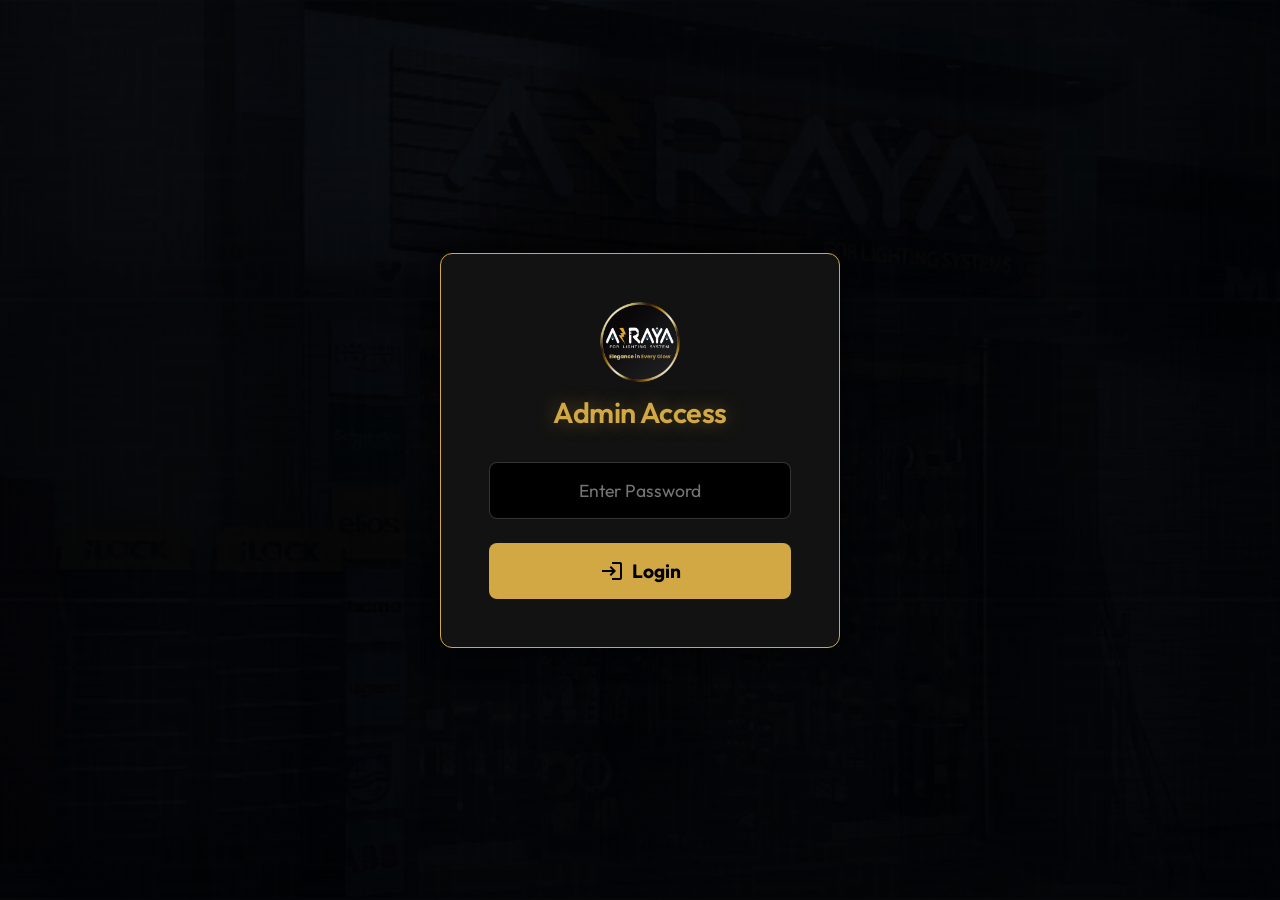
<file: Dashboard.html>
<!DOCTYPE html>
<html lang="en">

<head>
    <meta charset="UTF-8">
    <meta name="viewport" content="width=device-width, initial-scale=1.0">
    <title>Alraya Admin Login</title>
    <link rel="stylesheet" href="styles.css?v=38">
    <link rel="icon" href="favicon.png" type="image/x-icon">
    <link href="https://fonts.googleapis.com/css2?family=Outfit:wght@300;400;600;700&display=swap" rel="stylesheet">
    <link href="https://fonts.googleapis.com/icon?family=Material+Icons+Outlined" rel="stylesheet">
    <style>
        body {
            display: flex;
            justify-content: center;
            align-items: center;
            height: 100vh;
            background-image: linear-gradient(to bottom, rgba(1, 2, 4, 0.9), rgba(1, 2, 4, 0.95)), url('assets/store_background.webp');
            background-size: cover;
            background-position: center;
            color: var(--text-light);
            font-family: var(--font-main);
            margin: 0;
        }

        .login-box {
            background: rgba(20, 20, 20, 0.95);
            padding: 3rem;
            border-radius: 12px;
            border: 1px solid var(--accent-gold);
            text-align: center;
            box-shadow: 0 0 30px rgba(0, 0, 0, 0.8);
            width: 100%;
            max-width: 400px;
        }

        .login-box img {
            width: 80px;
            margin-bottom: 0.5rem;
        }

        .login-box input {
            padding: 1rem;
            width: 100%;
            margin-bottom: 1.5rem;
            border-radius: 8px;
            border: 1px solid rgba(255, 255, 255, 0.2);
            background: #000;
            color: #fff;
            font-family: var(--font-main);
            box-sizing: border-box;
            font-size: 1.1rem;
            text-align: center;
        }

        .login-box input:focus {
            outline: none;
            border-color: var(--accent-gold);
        }

        .login-box button {
            padding: 1rem;
            width: 100%;
            border-radius: 8px;
            border: none;
            background: var(--accent-gold);
            color: #000;
            font-weight: bold;
            font-family: var(--font-main);
            font-size: 1.2rem;
            cursor: pointer;
            transition: 0.3s;
            display: flex;
            justify-content: center;
            align-items: center;
            gap: 0.5rem;
        }

        .login-box button:hover {
            background: #e6b84d;
            box-shadow: 0 0 15px rgba(210, 168, 68, 0.4);
        }
    </style>
</head>

<body>
    <div class="login-box">
        <a href="index.html">
            <img src="assets/brand_logo.webp" alt="Alraya">
        </a>
        <h2 style="color: var(--accent-gold); margin-top: 0; margin-bottom: 2rem; font-size: 1.8rem;">Admin Access</h2>
        <input type="password" id="admin-pass" placeholder="Enter Password" onkeypress="handleEnter(event)">
        <button onclick="login()">
            <span class="material-icons-outlined">login</span> Login
        </button>
        <p id="error-msg" style="color: #ff5555; display: none; margin-top: 1.5rem; font-size: 0.95rem;">Incorrect
            Password!</p>
    </div>

    <script>
        // If already logged in, redirect to dashboard
        if (localStorage.getItem('isAdmin') === 'true') {
            window.location.href = 'Dashboard-Panel.html';
        }

        function handleEnter(e) {
            if (e.key === 'Enter') {
                login();
            }
        }

        function login() {
            const pass = document.getElementById('admin-pass').value;
            if (pass === 'Alraya2026') {
                localStorage.setItem('isAdmin', 'true');
                window.location.href = 'Dashboard-Panel.html';
            } else {
                const errorMsg = document.getElementById('error-msg');
                errorMsg.style.display = 'block';
                // Shake effect visually if desired
                const box = document.querySelector('.login-box');
                box.style.transform = 'translateX(-10px)';
                setTimeout(() => box.style.transform = 'translateX(10px)', 100);
                setTimeout(() => box.style.transform = 'translateX(-10px)', 200);
                setTimeout(() => box.style.transform = 'translateX(0)', 300);
            }
        }
    </script>
</body>

</html>
</file>
<file: styles.css>
﻿/* Base Styles & Variables */
:root {
    --bg-dark: #010204;
    --bg-texture: #161614;
    --accent-gold: #d2a844;
    --text-light: #ffffff;
    --text-muted: #a0a0a0;
    --font-main: 'Outfit', sans-serif;
    --transition-speed: 0.3s;
}

* {
    box-sizing: border-box;
    margin: 0;
    padding: 0;
}

html,
body {
    width: 100%;
    overflow-x: hidden;
}

body {
    font-family: var(--font-main);
    background-color: var(--bg-dark);
    color: var(--text-light);
    position: relative;
    min-height: 100vh;
}

/* Optimized Rendering for Large Sections */
#services,
#about,
#partners-ui,
#contact,
.cover-frame-section {
    content-visibility: auto;
    contain-intrinsic-size: 1000px;
    /* Estimate to prevent scrollbar jumping */
}

/* Service Card Optimization */
.service-card {
    will-change: transform;
    /* Hint to browser */
}

/* Campaign Badge Optimization */
.campaign-badge {
    will-change: transform;
    /* Hint to browser */
}

/* Intro Overlay Optimization */
#intro-overlay {
    will-change: opacity;
    /* Optimizes fade out */
}

/* Texture Overlay & Body Background Optimization */
body::before {
    content: "";
    position: fixed;
    top: 0;
    left: 0;
    width: 100%;
    height: 100%;

    background-image: url('assets/Patern.webp');
    background-size: 300px 300px;
    background-repeat: repeat;

    opacity: 0.15;
    /* Clearer */
    pointer-events: none;
    z-index: -1;

    /* Diagonal Animation: Move Top-Right */
    animation: bg-diagonal 10s linear infinite;
    will-change: background-position;
    /* Critical for smooth background loop */
}

@keyframes bg-diagonal {
    0% {
        background-position: 0 0;
    }

    100% {
        background-position: 300px -300px;
        /* Exact tile size for smooth loop */
    }
}

/* User Provided Shimmer Effect */
@keyframes shimmer {
    0% {
        background-position: -200% 0;
    }

    100% {
        background-position: 200% 0;
    }
}

.gold-text {
    background: linear-gradient(90deg, #d2a844 25%, #fff 50%, #d2a844 75%);
    background-size: 200% auto;
    -webkit-background-clip: text;
    -webkit-text-fill-color: transparent;
    background-clip: text;
    color: transparent;
    animation: shimmer 2s infinite linear;
}

/* Typography */
h1,
h2,
h3,
h4,
h5,
h6 {
    font-weight: 600;
    letter-spacing: -0.02em;
}

a {
    text-decoration: none;
    color: inherit;
}

/* SEO & Accessibility Utility */
.visually-hidden {
    position: absolute;
    width: 1px;
    height: 1px;
    padding: 0;
    margin: -1px;
    overflow: hidden;
    clip: rect(0, 0, 0, 0);
    white-space: nowrap;
    border: 0;
}

/* Intro Animation Layers */
/* Intro Animation Layers */
/* Intro Animation Layers */
#intro-overlay {
    position: fixed;
    top: 0;
    left: 0;
    width: 100%;
    height: 100%;
    background-color: transparent;
    z-index: 9999;
    display: flex;
    pointer-events: none;
}

#intro-svg {
    width: 100%;
    height: 100%;
    filter: drop-shadow(0 0 5px rgba(0, 0, 0, 0.5));
    /* Shadow for depth */
}

/* Old CSS cable styles removed */

/* App Container (Dim initially) */
#app {
    /* Start visible but very dim */
    opacity: 1;
    filter: brightness(0.1) grayscale(0.8);
    transition: filter 0.5s ease-out, opacity 0.5s ease-out;
}

#app.visible {
    filter: none;
}

#app.visible {
    opacity: 1;
}

/* Navigation - Centered Logo Layout */
/* Global Smooth Scroll */
html {
    scroll-behavior: smooth;
}

/* Navigation - Left Logo, Right Links */
nav {
    display: flex;
    justify-content: space-between;
    /* Space between logo and links */
    align-items: center;
    padding: 1rem 2rem;
    position: fixed;
    /* Fixed header */
    top: 0;
    left: 0;
    width: 100%;
    z-index: 100;
    background: rgba(1, 2, 4, 0.95);
    backdrop-filter: blur(10px);
    border-bottom: 1px solid rgba(255, 255, 255, 0.05);
}

.nav-logo {
    height: 50px;
    /* Adjust as needed */
    width: auto;
    object-fit: contain;
    margin-right: auto;
}

/* Burger Menu (Hidden on Desktop) */
.burger-menu {
    display: none;
    cursor: pointer;
    z-index: 101;
    /* Above nav background */
}

/* Navigation Styles */
.nav-links {
    margin: 0;
    margin-left: auto;
    display: flex;
    gap: 2rem;
    /* Reduced spacing */
    list-style: none;
    color: var(--text-muted);
    font-size: 1rem;
    text-transform: uppercase;
    letter-spacing: 0.1em;
}

.nav-links li {
    position: relative;
    padding-bottom: 20px;
    /* Helper to bridge gap to dropdown */
    margin-bottom: -20px;
    /* Counteract padding layout impact if any */
}

.nav-links li a {
    transition: all 0.3s ease;
    text-decoration: none;
    color: inherit;
    padding-bottom: 5px;
    border-bottom: 2px solid transparent;
}

.nav-links li a:hover,
.nav-links li a.active,
.dropbtn:hover,
.dropbtn.active {
    color: var(--accent-gold);
    text-shadow: 0 0 10px rgba(210, 168, 68, 0.5);
    border-bottom: 2px solid var(--accent-gold);
}

/* Language Switcher - Horizontal 3D Rocker Style */
.light-switch-container {
    width: 66px;
    /* Wider for names */
    height: 34px;
    background: #000;
    /* Outer Frame similar to image */
    border-radius: 6px;
    position: relative;
    cursor: pointer;
    margin: 0 1rem;
    perspective: 300px;
    /* Essential for 3D rotate */
    box-shadow: 0 0 0 2px #333, 0 4px 6px rgba(0, 0, 0, 0.5);
    display: flex;
    justify-content: center;
    align-items: center;
    flex-shrink: 0;
}

/* The Rocker Button */
.light-switch-toggle {
    width: 58px;
    /* Slightly smaller than container */
    height: 26px;
    background: #1a1a1a;
    border-radius: 2px;
    transition: transform 0.2s cubic-bezier(0.4, 0.0, 0.2, 1);
    transform-style: preserve-3d;
    transform-origin: center center;

    /* Default: EN (Left) Pressed In -> Rotate Y negative */
    transform: rotateY(-15deg);

    border: 1px solid rgba(255, 255, 255, 0.1);

    /* Surface Lighting Simulation */
    background: linear-gradient(to right, #0a0a0a 0%, #222 50%, #333 100%);

    display: flex;
    flex-direction: row;
    justify-content: space-between;
    align-items: center;
    padding: 0 4px;
    box-shadow: inset 0 0 4px rgba(0, 0, 0, 0.8);
}

/* 3D Sides for thickness illusion */
.light-switch-toggle::before {
    content: '';
    position: absolute;
    top: 0;
    left: 0;
    right: 0;
    bottom: 0;
    border-radius: 2px;
    box-shadow: 0 0 10px rgba(0, 0, 0, 1);
    pointer-events: none;
}

/* Active State (AR): Right Pressed In */
.light-switch-container.active .light-switch-toggle {
    transform: rotateY(15deg);
    /* Inverted gradient roughly to match lighting */
    background: linear-gradient(to right, #333 0%, #222 50%, #0a0a0a 100%);
}

/* Text Labels */
.switch-label {
    font-size: 11px;
    font-weight: 800;
    color: #555;
    /* Inactive Color */
    user-select: none;
    pointer-events: none;
    font-family: 'Segoe UI', sans-serif;
    transform: translateZ(1px);
    /* Keep text crisp */
    transition: color 0.2s, text-shadow 0.2s;
    height: 100%;
    width: 50%;
    display: flex;
    align-items: center;
    justify-content: center;
}

/* EN is Left */
.switch-label.text-left {
    /* Mapping 'left' class to Left side */
    /* When Left is pressed (Default), it should look active. */
    color: var(--accent-gold);
    text-shadow: 0 0 5px rgba(210, 168, 68, 0.5);
}

.switch-label.text-right {
    /* Mapping 'right' class to Right side */
    color: #444;
}

/* When AR (Active Class) is On */
.light-switch-container.active .switch-label.text-left {
    color: #444;
    text-shadow: none;
}

.light-switch-container.active .switch-label.text-right {
    color: var(--accent-gold);
    text-shadow: 0 0 5px rgba(210, 168, 68, 0.5);
}

/* Hover glow */
.light-switch-container:hover {
    box-shadow: 0 0 0 2px var(--accent-gold), 0 0 8px rgba(210, 168, 68, 0.2);
}

/* Dropdown Content */
.dropdown-content {
    /* Previously display: none */
    position: absolute;
    background-color: rgba(20, 20, 20, 0.95);
    min-width: 220px;
    box-shadow: 0 8px 16px 0 rgba(0, 0, 0, 0.5);
    z-index: 200;
    border: 1px solid var(--accent-gold);
    border-top: none;
    border-radius: 0 0 8px 8px;
    padding: 0.5rem 0;
    top: 100%;
    left: 50%;
    transform: translateX(-50%);
    margin-top: 0;

    /* Transition for "Stay Open" effect */
    /* When losing hover: wait 0.5s before setting visibility:hidden */
    visibility: hidden;
    opacity: 0;
    transition: visibility 0s linear 0.5s, opacity 0.3s ease;
}

/* Show the dropdown menu on hover */
.dropdown:hover .dropdown-content {
    visibility: visible;
    opacity: 1;
    /* When gaining hover: show instantly */
    transition-delay: 0s;
}

/* Remove bridge hack as we are using padding on parent li now, or keeping it strictly attached */
.dropdown-content::after {
    display: none;
}

/* Arrow */
.dropdown-content::before {
    content: "";
    position: absolute;
    top: -6px;
    left: 50%;
    transform: translateX(-50%);
    border-width: 0 6px 6px 6px;
    border-style: solid;
    border-color: transparent transparent var(--accent-gold) transparent;
}

/* Links inside the dropdown */
.dropdown-content a {
    color: var(--text-muted);
    padding: 12px 16px;
    text-decoration: none;
    display: block;
    text-align: center;
    border-bottom: 1px solid rgba(255, 255, 255, 0.05);
    font-size: 0.9rem;
    font-weight: 300;
    white-space: nowrap;
}

.dropdown-content a:last-child {
    border-bottom: none;
}

/* Change color of dropdown links on hover */
.dropdown-content a:hover {
    background-color: rgba(210, 168, 68, 0.1);
    color: var(--accent-gold);
    border-bottom-color: transparent;
}



@keyframes fadeIn {
    from {
        opacity: 0;
        transform: translateX(-50%) translateY(10px);
    }

    to {
        opacity: 1;
        transform: translateX(-50%) translateY(0);
    }
}

/* Large Desktop (Laptops & Standard Monitors) */
@media (max-width: 1550px) {
    nav {
        padding: 1rem 1.5rem;
    }

    .nav-links {
        gap: 1.2rem;
        font-size: 0.9rem;
    }

    .nav-logo {
        height: 45px;
    }
}

/* Medium Desktop & Tablets */
@media (max-width: 1300px) {
    nav {
        padding: 0.8rem 1rem;
    }

    .nav-links {
        gap: 1rem;
        font-size: 0.85rem;
    }

    .nav-logo {
        height: 40px;
    }

    .light-switch-container {
        margin: 0 0.5rem;
    }
}

/* Smaller Desktop */
@media (max-width: 1050px) {
    .nav-links {
        gap: 0.5rem;
        font-size: 0.75rem;
    }

    .nav-logo {
        height: 35px;
    }
}

/* Mobile Responsive Dropdown & Nav */
@media (max-width: 768px) {
    .burger-menu {
        display: block;
        /* Show burger icon */
        font-size: 2rem;
        color: var(--text-light);
        margin-right: 0;
        /* Align to edge */
        margin-left: auto;
        /* Push to right just in case */
    }

    /* Side Drawer Navigation (Always from Right) */
    .nav-links {
        position: fixed;
        right: -100%;
        top: 0;
        height: 100vh;
        width: 80%;
        /* Slightly narrower for better proportion */
        max-width: 400px;
        background-color: rgba(1, 2, 4, 0.98);
        /* Almost opaque */
        backdrop-filter: blur(15px);
        border-left: 1px solid var(--accent-gold);

        display: flex;
        flex-direction: column;
        justify-content: flex-start;
        /* Start from top to avoid cutting off */
        align-items: center;
        /* Center text */

        overflow-y: auto;
        /* Essential: allow scrolling if menu is long */
        padding: 6rem 2rem 2rem 2rem;
        /* Space from top */

        box-sizing: border-box;
        gap: 0.5rem;
        /* Reduced gap significantly */

        transition: right 0.4s cubic-bezier(0.4, 0, 0.2, 1);
        z-index: 99;
        box-shadow: -10px 0 50px rgba(0, 0, 0, 0.9);
    }

    .nav-links.active {
        right: 0;
    }

    /* List Items */
    .nav-links>li {
        width: 100%;
        text-align: center;
        padding: 10px 0;
        margin: 0;
        border-bottom: 1px solid rgba(255, 255, 255, 0.1);
    }

    .nav-links>li:last-child {
        border-bottom: none;
    }

    /* Links styling */
    .nav-links>li>a {
        font-size: 1.15rem;
        font-weight: 600;
        display: flex;
        justify-content: flex-start;
        align-items: center;
        gap: 0.5rem;
        padding: 0.4rem 1rem;
        /* Balanced padding with horizontal spacing */
        text-align: left;
        width: 100%;
        color: var(--text-light);
        transition: color 0.3s ease;
    }

    body.lang-ar .nav-links>li>a {
        font-size: 1.4rem;
        justify-content: flex-start;
        flex-direction: row-reverse;
        text-align: right;
    }

    .nav-links>li>a:hover,
    .nav-links>li>a.active {
        color: var(--accent-gold);
        text-shadow: 0 0 10px rgba(210, 168, 68, 0.3);
    }

    /* Mobile Dropdown Styling */
    .dropdown-content {
        position: static;
        transform: none;
        background: rgba(255, 255, 255, 0.03);
        box-shadow: none;
        border: none;
        margin-top: 0.5rem;
        min-width: 100%;
        display: none;
        visibility: hidden;
        opacity: 0;
        padding: 0.5rem 0;
        border-radius: 4px;
        transition: none;
        /* remove desktop transition delay */
    }

    /* Sub-links styling setup */
    .dropdown-content a {
        padding: 0.8rem 1.5rem;
        font-size: 1.1rem;
        border-bottom: 1px solid rgba(255, 255, 255, 0.05);
        color: rgba(255, 255, 255, 0.7);
        width: 100%;
        display: flex;
        justify-content: flex-start;
        align-items: center;
        text-align: left;
        white-space: normal;
        word-break: break-word;
    }

    body.lang-ar .dropdown-content a {
        justify-content: flex-end;
        flex-direction: row;
        text-align: right;
    }

    /* No internal borders for last item */
    .dropdown-content a:last-child {
        border-bottom: none;
    }

    /* Toggle visibility via class */
    .dropdown.active .dropdown-content {
        display: block;
        visibility: visible;
        opacity: 1;
        animation: none;
        /* Disable desktop animation */
    }

    /* trigger animations on links when active */
    .dropdown.active .dropdown-content a {
        animation: staggerSlideIn 0.3s ease both;
    }

    body.lang-ar .dropdown.active .dropdown-content a {
        animation: staggerSlideIn 0.3s ease both;
    }

    /* Staggered delays */
    .dropdown.active .dropdown-content a:nth-child(1) {
        animation-delay: 0.05s;
    }

    .dropdown.active .dropdown-content a:nth-child(2) {
        animation-delay: 0.10s;
    }

    .dropdown.active .dropdown-content a:nth-child(3) {
        animation-delay: 0.15s;
    }

    .dropdown.active .dropdown-content a:nth-child(4) {
        animation-delay: 0.20s;
    }

    .dropdown.active .dropdown-content a:nth-child(5) {
        animation-delay: 0.25s;
    }

    .dropdown.active .dropdown-content a:nth-child(6) {
        animation-delay: 0.30s;
    }

    .dropdown.active .dropdown-content a:nth-child(7) {
        animation-delay: 0.35s;
    }

    .dropdown.active .dropdown-content a:nth-child(8) {
        animation-delay: 0.40s;
    }

    .dropdown.active .dropdown-content a:nth-child(9) {
        animation-delay: 0.45s;
    }

    .dropdown.active .dropdown-content a:nth-child(10) {
        animation-delay: 0.50s;
    }

    .dropdown.active .dropdown-content a:nth-child(11) {
        animation-delay: 0.55s;
    }

    .dropdown.active .dropdown-content a:nth-child(12) {
        animation-delay: 0.60s;
    }

    /* Rotate arrow when active */
    .dropdown.active .dropbtn .material-icons-outlined {
        transform: rotate(180deg);
        transition: transform 0.3s ease;
        color: var(--accent-gold);
    }

    .dropdown-content::before,
    .dropdown-content::after {
        display: none;
    }
}

@keyframes staggerSlideIn {
    from {
        opacity: 0;
        transform: translateY(-10px);
    }

    to {
        opacity: 1;
        transform: translateY(0);
    }
}

@keyframes staggerSlideInRTL {
    from {
        opacity: 0;
        transform: translateY(-10px);
    }

    to {
        opacity: 1;
        transform: translateY(0);
    }
}


.logo-container {
    display: flex;
    flex-direction: column;
    align-items: center;
    margin-bottom: 0.5rem;
}

.logo-img {
    height: 60px;
    /* Adjust size */
    margin-bottom: 0.5rem;
    width: auto;
}

.logo-text {
    font-size: 1.5rem;
    font-weight: 700;
    color: var(--text-light);
    letter-spacing: 0.1em;
    text-transform: uppercase;
    margin-bottom: 0.2rem;
}

.logo-slogan {
    font-size: 0.8rem;
    font-weight: 400;
    color: var(--accent-gold);
    letter-spacing: 0.2em;
    text-transform: uppercase;
}

/* Logo Shimmer Animation */
@keyframes shimmer {
    0% {
        text-shadow: 0 0 5px rgba(210, 168, 68, 0.2);
    }

    50% {
        text-shadow: 0 0 20px rgba(210, 168, 68, 0.8), 0 0 10px rgba(255, 255, 255, 0.5);
    }

    100% {
        text-shadow: 0 0 5px rgba(210, 168, 68, 0.2);
    }
}

.shimmer-effect {
    animation: shimmer 2s infinite;
}

/* Campaign Badge (Hero Centerpiece) */
.campaign-badge {
    position: relative;
    width: 450px;
    height: 450px;
    border: none;
    border-radius: 50%;
    display: flex;
    flex-direction: column;
    align-items: center;
    justify-content: center;
    background: transparent;
    box-shadow: none;
    padding: 0;
    margin-top: 2rem;
    z-index: 5;

    /* Animation: Float 45 degrees Top-Right */
    animation: float-diagonal 6s ease-in-out infinite;
}

@keyframes float-diagonal {

    0%,
    100% {
        transform: translate(0, 0);
    }

    50% {
        /* Move 20px Right, -20px Up (Top-Right) */
        transform: translate(20px, -20px);
    }
}

/* Image fills the badge completely */
.campaign-logo-full {
    width: 100%;
    height: 100%;
    object-fit: cover;
    border-radius: 50%;

    /* Clarity Improvements: Contrast & Brightness */
    filter: contrast(1.2) brightness(1.2) drop-shadow(0 0 10px rgba(0, 0, 0, 0.5));
    box-shadow: 0 0 40px rgba(210, 168, 68, 0.4);

    position: relative;
    z-index: 1;
}

/* Add shimmer overlay on the image container */
/* Gold Frame Shine Effect */
/* Gold Line Rotating Effect */
.campaign-badge::after {
    content: "";
    position: absolute;
    /* Position slightly outside the image */
    top: -3px;
    left: -3px;
    right: -3px;
    bottom: -3px;
    border-radius: 50%;

    /* The ring construction */
    border: 3px solid transparent;
    /* The visible line segment */
    border-top-color: #d2a844;
    /* The fading tail */
    border-right-color: rgba(210, 168, 68, 0.3);

    /* Glow specifically for the line */
    filter: drop-shadow(0 0 8px #d2a844);

    animation: rotate-clockwise 3s linear infinite;
    pointer-events: none;
    z-index: 2;
}

@keyframes rotate-clockwise {
    0% {
        transform: rotate(0deg);
    }

    100% {
        transform: rotate(360deg);
    }
}

/* Remove old styles */
.campaign-logo {
    display: none;
}

.campaign-slogan {
    display: none;
}

/* Hero Section */
.hero {
    min-height: 100vh;
    display: flex;
    align-items: center;
    justify-content: center;
    flex-direction: column;
    text-align: center;
    padding: 6rem 2rem 2rem;
    position: relative;
    z-index: 1;
    /* Content above pattern */
}

.hero p {
    font-size: 1.2rem;
    color: var(--text-muted);
    max-width: 600px;
    margin-top: 2rem;
    line-height: 1.6;
}

/* Services Section */
.section-title {
    grid-column: 1 / -1;
    text-align: center;
    color: var(--accent-gold);
    font-size: 3rem;
    margin-bottom: 4rem;
    text-transform: uppercase;
    letter-spacing: 2px;
    opacity: 1 !important;
    visibility: visible !important;
    transform: none !important;
    display: block;
    position: relative;
    z-index: 10;
}

/* Services Section */
/* Services Section Container */
.services {
    padding: 8rem 4rem;
    max-width: 1600px;
    margin: 0 auto;
    display: flex;
    flex-direction: column;
    align-items: center;
}

/* Lighting Fixtures Grid (Original Layout) */
.fixtures-grid {
    display: grid;
    grid-template-columns: 1fr 1fr;
    gap: 5rem;
    width: 100%;
    margin-bottom: 4rem;
}

/* Electrical Supplies Grid (New Smaller 4-Col Layout) */
.electrical-grid {
    display: grid;
    grid-template-columns: repeat(4, 1fr);
    gap: 3rem;
    width: 100%;
    margin-bottom: 2rem;
}

/* Hidden Cards for "View More" */
.hidden-card {
    display: none !important;
}

.service-card {
    background: transparent;
    border: none;
    padding: 0;
    text-align: center;
    cursor: pointer;
    transition: transform 0.5s cubic-bezier(0.2, 0.8, 0.2, 1);
    width: 100%;
    display: flex;
    flex-direction: column;
    align-items: center;
    /* Remove aspect-ratio from here as container handles it via image */
    overflow: visible;
    /* text outside */
}

.service-image {
    width: 100%;
    /* Maintain 1:1 aspect ratio for the image part */
    aspect-ratio: 1/1;
    background-size: contain;
    background-repeat: no-repeat;
    background-color: rgba(255, 255, 255, 0.02);
    /* Subtle background for contained images */
    background-position: center;
    border-radius: 20px;
    border: 1px solid rgba(255, 255, 255, 0.1);
    box-shadow: 0 10px 30px rgba(0, 0, 0, 0.5);
    transition: all 0.5s ease;
    position: relative;
    overflow: hidden;
}

/* Make Electrical Supplies images square */
.electrical-grid .service-image {
    aspect-ratio: 1/1;
}

/* Add an overlay on hover for effect */
.service-image::after {
    content: '';
    position: absolute;
    top: 0;
    left: 0;
    width: 100%;
    height: 100%;
    background: rgba(0, 0, 0, 0.2);
    opacity: 0;
    transition: opacity 0.3s;
}

.service-card:hover {
    transform: translateY(-10px);
}

.service-card:hover .service-image {
    border-color: var(--accent-gold);
    box-shadow: 0 15px 40px rgba(210, 168, 68, 0.2);
}

.service-card:hover .service-image::after {
    opacity: 1;
}

.service-card h3 {
    margin-top: 1.5rem;
    font-size: 1.5rem;
    letter-spacing: 0.1em;
    color: var(--text-light);
    /* Start white */
    text-transform: uppercase;
    transition: color 0.3s;
    font-weight: 400;
}

.service-card:hover h3 {
    color: var(--accent-gold);
    /* Gold on hover */
}

/* Responsive adjustment for mobile */
/* Responsive adjustment for mobile */
@media (max-width: 768px) {

    /* Stack services */
    /* Stack fixtures grid on mobile */
    .fixtures-grid {
        grid-template-columns: 1fr;
        gap: 3rem;
    }

    /* Electrical grid: 2 cols on mobile as requested */
    .electrical-grid {
        grid-template-columns: 1fr 1fr;
        gap: 1rem;
    }

    .services {
        padding: 4rem 1rem;
    }

    /* Fit Service Cards Centered */
    .service-card {
        min-height: auto;
        height: auto;

        /* Make them smaller but keep ratio */
        width: 100%;
        max-width: 350px;
        /* Limit max width */

        /* Remove aspect ratio from container */

        margin: 0 auto;
        /* Center in the single column */

        padding: 0;
        border-radius: 0;
        background: transparent;
        border: none;
    }

    .service-image {
        /* Maintain ratio */
        aspect-ratio: 1/1;
    }

    .service-card h3 {
        font-size: 1.2rem;
        /* Smaller text */
        margin-top: 1rem;
    }

    /* Responsive Logo Size - Use viewport width to always fit */
    .campaign-badge {
        width: 80vw;
        height: 80vw;
        max-width: 300px;
        max-height: 300px;
        margin-top: 2rem;
    }

    /* Reduce Effect slightly (thinner line) */
    .campaign-badge::after {
        border-width: 2px;
        filter: drop-shadow(0 0 4px #d2a844);
    }

    /* Reduce Hero Text */
    .hero p {
        font-size: 1rem;
        padding: 0 1rem;
        margin-top: 1.5rem;
    }

    .hero a {
        margin-top: 1.5rem !important;
        /* Force margin override */
        padding: 0.8rem 1.5rem !important;
        font-size: 0.9rem;
    }

    /* Adjust Navigation for small screens */
    .nav-links {
        font-size: 0.8rem;
        gap: 1rem;
        justify-content: center;
        padding: 0;
        flex-wrap: wrap;
        /* Allow wrapping */
    }

    nav {
        padding: 1rem 0.5rem;
        justify-content: center;
    }
}

/* Product Grid (Initially Hidden) */
.product-grid {
    display: none;
    padding: 4rem;
    grid-template-columns: repeat(auto-fill, minmax(300px, 1fr));
    gap: 2rem;
}

.product-grid.active {
    display: grid;
    animation: fadeIn 0.5s ease-out;
}

/* Product Detail Modal/Page */
.product-detail {
    position: fixed;
    top: 0;
    left: 0;
    width: 100%;
    height: 100%;
    background: var(--bg-dark);
    z-index: 200;
    display: flex;
    transform: translateY(100%);
    transition: transform 0.5s cubic-bezier(0.7, 0, 0.3, 1);
}

.product-detail.active {
    transform: translateY(0);
}

.detail-content {
    display: flex;
    width: 100%;
    height: 100%;
}

.detail-image {
    flex: 1;
    background-size: contain;
    background-repeat: no-repeat;
    background-position: center;
    position: relative;
}

.detail-info {
    flex: 1;
    padding: 4rem;
    display: flex;
    flex-direction: column;
    justify-content: center;
}



.whatsapp-cta {
    display: inline-flex;
    align-items: center;
    gap: 1rem;
    background: #25D366;
    color: #fff;
    padding: 1rem 2rem;
    border-radius: 50px;
    margin-top: 2rem;
    font-weight: bold;
    align-self: flex-start;
    animation: pulse-btn 2s infinite ease-in-out;
}

@keyframes pulse-btn {
    0% {
        transform: scale(1);
        box-shadow: 0 0 0 0 rgba(37, 211, 102, 0.7);
    }

    50% {
        transform: scale(1.08);
        /* Grow slightly */
        box-shadow: 0 0 20px 10px rgba(37, 211, 102, 0);
    }

    100% {
        transform: scale(1);
        box-shadow: 0 0 0 0 rgba(37, 211, 102, 0);
    }
}

.whatsapp-cta:hover {
    animation: none;
    /* Stop pulsing on hover so it feels stable to click */
    transform: scale(1.1);
    /* Slightly larger on direct hover */
}

/* About Us Section Styles */
.about-section {
    padding: 8rem 2rem;
    background: linear-gradient(to bottom, transparent, rgba(0, 0, 0, 0.8));
    position: relative;
    overflow: hidden;
    text-align: center;
}

.about-content {
    max-width: 900px;
    margin: 0 auto;
    position: relative;
    z-index: 2;
}

.about-text {
    font-family: 'Segoe UI', Tahoma, Geneva, Verdana, sans-serif;
    /* Adjusted for Arabic legibility */
    font-size: 1.6rem;
    line-height: 1.9;
    color: var(--text-light);
    margin-top: 2rem;
    font-weight: 300;
    text-shadow: 0 2px 10px rgba(0, 0, 0, 0.8);
}

.about-correction {
    display: inline-block;
    /* For potential future use */
}

/* Decorative Elements */
.about-decoration {
    width: 80px;
    height: 4px;
    background: var(--accent-gold);
    margin: 3rem auto 0;
    border-radius: 2px;
    box-shadow: 0 0 15px rgba(210, 168, 68, 0.6);
}

.about-section::before {
    content: '';
    position: absolute;
    top: 50%;
    left: 50%;
    transform: translate(-50%, -50%);
    width: 800px;
    height: 800px;
    background: radial-gradient(circle, rgba(210, 168, 68, 0.03) 0%, transparent 70%);
    pointer-events: none;
    z-index: 1;
}

@media (max-width: 768px) {
    .about-text {
        font-size: 1.2rem;
        line-height: 1.6;
        padding: 0 1rem;
    }


    .about-section {
        padding: 4rem 1rem;
    }

    .about-features {
        flex-direction: column;
        gap: 2rem;
    }
}

/* Feature Boxes Styles */
.about-features {
    display: flex;
    justify-content: center;
    gap: 4rem;
    margin-top: 4rem;
    flex-wrap: wrap;
}

.feature-box {
    background: linear-gradient(145deg, rgba(20, 20, 20, 0.9) 0%, rgba(30, 30, 30, 0.6) 100%);
    border: 1px solid rgba(210, 168, 68, 0.2);
    padding: 2.5rem 3rem;
    border-radius: 4px;
    /* Sharper corners for luxury feel */
    backdrop-filter: blur(10px);
    display: flex;
    flex-direction: column;
    align-items: center;
    gap: 1.5rem;
    min-width: 280px;
    position: relative;
    overflow: hidden;
    transition: all 0.5s cubic-bezier(0.4, 0, 0.2, 1);
    animation: float-box 8s ease-in-out infinite;
    cursor: default;
    box-shadow: 0 10px 30px rgba(0, 0, 0, 0.3);
}

/* Float Animation */
@keyframes float-box {

    0%,
    100% {
        transform: translateY(0);
    }

    50% {
        transform: translateY(-8px);
        box-shadow: 0 15px 40px rgba(0, 0, 0, 0.4);
    }
}

/* Delay animation for the second box */
.feature-box:nth-child(2) {
    animation-delay: 1.5s;
}

/* Hover Effect */
.feature-box:hover {
    border-color: var(--accent-gold);
    background: linear-gradient(145deg, rgba(30, 30, 30, 0.95) 0%, rgba(40, 40, 40, 0.8) 100%);
    transform: translateY(-5px);
    animation-play-state: paused;
    box-shadow: 0 0 25px rgba(210, 168, 68, 0.15);
}

.feature-box h3 {
    margin: 0;
    color: var(--text-light);
    font-size: 1.3rem;
    font-weight: 400;
    letter-spacing: 0.1em;
    font-family: 'Segoe UI', Tahoma, Geneva, Verdana, sans-serif;
    text-transform: uppercase;
    transition: color 0.3s;
}

.feature-box:hover h3 {
    color: var(--accent-gold);
}

.feature-icon {
    font-size: 3rem;
    color: var(--accent-gold);
    background: -webkit-linear-gradient(45deg, #d2a844, #fff, #d2a844);
    -webkit-background-clip: text;
    background-clip: text;
    -webkit-text-fill-color: transparent;
    filter: drop-shadow(0 2px 5px rgba(0, 0, 0, 0.5));
    transition: transform 0.5s;
}

.feature-box:hover .feature-icon {
    transform: scale(1.1) rotate(5deg);
}

/* Shimmer Line Animation on Boxes */
.feature-box::after {
    content: '';
    position: absolute;
    top: 0;
    left: -100%;
    width: 20%;
    height: 100%;
    background: linear-gradient(to right, transparent, rgba(210, 168, 68, 0.2), transparent);
    transform: skewX(-25deg);
    animation: shimmer-box 4s infinite;
}

@keyframes shimmer-box {
    0% {
        left: -100%;
    }

    20% {
        left: 200%;
    }

    100% {
        left: 200%;
    }
}

/* Footer */
/* Footer & Contact Card */
footer {
    padding: 0;
    border: none;
    display: flex;
    flex-direction: column;
    align-items: center;
    justify-content: center;
    margin-top: 4rem;
}

.contact-card {
    background: rgba(20, 20, 20, 0.95);
    border: 1px solid var(--accent-gold);
    border-radius: 20px;
    padding: 0;
    /* Remove padding from card, will use internal padding */
    max-width: 1000px;
    /* Increased from 600px */
    width: 90%;
    text-align: left;
    box-shadow: 0 0 30px rgba(0, 0, 0, 0.5);
    margin-bottom: 2rem;
    position: relative;
    overflow: hidden;
    display: flex;
    /* Side by side */
    flex-direction: row;
}

.contact-image-container {
    flex: 1;
    min-width: 300px;
    background: #000;
    position: relative;
    display: flex;
    align-items: center;
    justify-content: center;
    overflow: hidden;
    padding: 2rem;
    /* Give the image some breathing room or remove */
    background: rgba(255, 255, 255, 0.05);
    /* Slight contrast */
}

.contact-image-full {
    width: 100%;
    height: auto;
    object-fit: contain;
    max-height: 400px;
    border-radius: 10px;
}

.contact-info-container {
    flex: 1.2;
    padding: 3rem;
    /* Internal padding for text side */
    display: flex;
    flex-direction: column;
    justify-content: center;
    /* Background with depth */
    background-image: linear-gradient(rgba(20, 20, 20, 0.75), rgba(20, 20, 20, 0.85)), url('assets/store_background.webp');
    background-size: cover;
    background-position: center;
}

/* Header Text with Gold Line */
.contact-header {
    /* Deprecated - kept for reference or removal */
    display: none;
}

/* Adjust title styles if needed */
.contact-title {
    font-size: 2rem;
    color: var(--accent-gold);
    text-transform: uppercase;
    letter-spacing: 0.2em;
    margin-bottom: 2rem;
    padding-bottom: 1rem;
    border-bottom: 2px solid var(--accent-gold);
    align-self: flex-start;
    /* Left align title */
}

/* Mobile Responsive for Contact Card */
@media (max-width: 768px) {
    .contact-card {
        flex-direction: column;
        width: 100%;
        min-height: 100vh;
        /* Full screen height */
        border: none;
        border-radius: 0;
        margin: 0;
        box-shadow: none;
    }

    .contact-image-container {
        width: 100%;
        min-height: 250px;
        padding: 1rem;
        border-radius: 0;
        display: none;
        /* Hide the logo part, focus on background info */
    }

    .contact-info-container {
        width: 100%;
        flex: 0;
        min-height: auto;
        padding: 4rem 2rem 2rem 2rem;
        border-radius: 0;
        display: flex;
        flex-direction: column;
        justify-content: center;
        align-items: center;
        /* Premium Background Style */
        background-image: linear-gradient(to bottom, rgba(20, 20, 20, 0.6), rgba(10, 10, 10, 0.95)), url('assets/store_background.webp');
        background-size: cover;
        /* Fill completely */
        background-position: center;
        border-top: 1px solid rgba(210, 168, 68, 0.3);
        border-bottom: 1px solid rgba(210, 168, 68, 0.3);
        box-shadow: inset 0 0 80px rgba(0, 0, 0, 0.8);
    }

    .contact-title {
        align-self: center;
        width: 100%;
        text-align: center;
        border-bottom: 2px solid var(--accent-gold);
        margin-top: 2rem;
        margin-bottom: 2rem;
        text-shadow: 0 2px 4px rgba(0, 0, 0, 0.5);
    }

    .contact-list {
        align-items: center;
        width: 100%;
        margin-bottom: 0;
    }

    footer {
        margin-top: 0;
        padding-bottom: 0;
        background: #000;
        /* Ensure footer background blends */
    }
}




/* Contact List */
.contact-list {
    display: flex;
    flex-direction: column;
    gap: 1.5rem;
    align-items: flex-start;
    text-align: left;
    width: 100%;
}

.contact-item {
    display: flex;
    align-items: center;
    gap: 1rem;
    color: var(--text-light);
    text-decoration: none;
    font-size: 1.1rem;
    transition: all 0.3s ease;
    width: 100%;
    padding: 0.8rem;
    border-radius: 10px;
    border: 1px solid transparent;
}

.contact-item:hover {
    background: rgba(210, 168, 68, 0.1);
    border-color: rgba(210, 168, 68, 0.3);
    transform: translateX(10px);
}

.contact-icon {
    width: 40px;
    height: 40px;
    border-radius: 50%;
    background: var(--accent-gold);
    color: var(--bg-dark);
    display: flex;
    align-items: center;
    justify-content: center;
    flex-shrink: 0;
    font-size: 1.2rem;
    /* Ensure icon font size */
}

/* Small copyright */
.footer-copy {
    padding: 2rem;
    color: var(--text-muted);
    font-size: 0.8rem;
    text-align: center;
    width: 100%;
    border-top: 1px solid rgba(255, 255, 255, 0.05);
}

/* Scroll Reveal Animation */
.reveal {
    opacity: 1;
    transform: translateY(0);
    transition: all 0.8s ease-out;
}

.reveal.active {
    opacity: 1;
    transform: translateY(0);
}


/* Responsive */
@media (max-width: 768px) {
    .hero h1 {
        font-size: 2.5rem;
    }

    .services,
    footer {
        padding: 1.5rem;
    }

    #products-section {
        padding: 6rem 1rem 2rem 1rem !important;
        box-sizing: border-box;
        overflow-x: hidden;
    }

    #cart-section {
        padding: 6rem 1rem 2rem 1rem !important;
        box-sizing: border-box;
        overflow-x: hidden;
    }

    .product-grid {
        padding: 0 !important;
        grid-template-columns: 1fr !important;
        gap: 1.5rem !important;
        box-sizing: border-box;
    }

    .detail-content {
        flex-direction: column;
        overflow-y: auto;
        /* Allow full scrolling of modal content on mobile */
    }

    .detail-image {
        height: 45vh;
        min-height: 300px;
        flex: none;
        /* Prevent flex shrinking */
        margin-top: 3rem;
        /* Leave space for back/close button */
    }

    .detail-info {
        flex: none;
        padding: 2rem 1.5rem;
        justify-content: flex-start;
    }
}

/* Mobile Header Layout Adjustments */
@media (max-width: 768px) {

    /* Ensure Header Container is Flex */
    /* Ensure Header Container is Flex */
    nav {
        display: flex;
        justify-content: space-between;
        /* Better default than flex-start */
        align-items: center;
        padding: 0.8rem 1rem;
        /* Reduced padding to help with crowding */
    }

    /* Target the Logo Container (Anchor Tag) */
    nav>a:first-child {
        margin-right: auto;
        /* Pushes Switch and Burger to the right */

        display: flex;
        /* Removes line-height issues */
        align-items: center;
    }

    /* Logo Image */
    .nav-logo {
        height: 40px;
        /* Smaller for mobile */
        /* margin-right: auto; <- Removed, moved to parent <a> */
    }

    /* Language Switcher - Next to Burger */
    .light-switch-container {
        width: 50px;
        /* Smaller for mobile */
        height: 26px;
        margin: 0 0.8rem 0 0;

    }

    /* Reset toggle to full width (inherit base) and remove slide logic */
    .light-switch-toggle {
        width: 100%;
        height: 100%;
        left: 0;
        padding: 0 4px;
    }

    .switch-label {
        font-size: 9px;
        /* Smaller text */
        line-height: normal;
    }

    /* Burger Menu - Far Right */
    .burger-menu {
        margin: 0;

        font-size: 2rem;
        display: block;
        cursor: pointer;
        transition: transform 0.3s ease, color 0.3s ease;
    }

    .burger-menu.active {
        transform: rotate(180deg);
        color: var(--accent-gold);
    }

    /* Ensure nav links (drawer) don't interfere */
    /* .nav-links { transform: none; } - Example if needed, otherwise empty */
}

/* Arabic Specific Overrides (Text Direction Only) */
.lang-ar .contact-info-container,
.lang-ar .dropdown-content {
    direction: rtl;
    text-align: right;
}

.lang-ar .about-text {
    direction: rtl;
    text-align: center;
}

/* Ensure Nav Links inside Drawer are RTL if opened? 
   Actually user said "Menu stays in its place". 
   If drawer opens from right, it's fine. 
   Text inside might need ALIGNMENT right but direction RTL. */
.lang-ar .nav-links a {
    text-align: right;
    /* But if layout is column, align-items: flex-start (left). 
       We might need to align-items: flex-end for Arabic drawer? */
}

/* Fix Hero Text Alignment if needed */
.lang-ar .hero p {
    direction: rtl;
    /* It's centered usually so direction just fixes punctuation */
}

/* Fix Product Grid Titles */
.lang-ar .product-card h3,
.lang-ar .product-card p {
    direction: rtl;
}

/* Fix Service Titles */
.lang-ar .service-card h3 {
    direction: rtl;
}

/* Fix Intro Overlay */
.lang-ar #category-title {
    direction: rtl;
}

/* Ambient Lighting Background */
#ambient-lights {
    position: fixed;
    top: 0;
    left: 0;
    width: 100%;
    height: 100%;
    overflow: hidden;
    z-index: -2;
    pointer-events: none;
}

.ambient-light-orb {
    position: absolute;
    border-radius: 50%;
    filter: blur(80px);
    /* Reduced blur for more visibility */
    opacity: 0.6;
    /* Increased opacity */
    animation: float-orb 20s infinite ease-in-out;
}

.orb-1 {
    width: 600px;
    height: 600px;
    background: radial-gradient(circle, rgba(210, 168, 68, 0.4) 0%, transparent 70%);
    /* Stronger core */
    top: -100px;
    left: -100px;
    animation-delay: 0s;
}

.orb-2 {
    width: 500px;
    height: 500px;
    background: radial-gradient(circle, rgba(255, 255, 255, 0.1) 0%, transparent 70%);
    bottom: -50px;
    right: -50px;
    animation-delay: -5s;
}

.orb-3 {
    width: 400px;
    height: 400px;
    background: radial-gradient(circle, rgba(210, 168, 68, 0.3) 0%, transparent 70%);
    top: 40%;
    left: 60%;
    animation-delay: -10s;
}

@keyframes float-orb {

    0%,
    100% {
        transform: translate(0, 0) scale(1);
    }

    33% {
        transform: translate(50px, 50px) scale(1.1);
    }

    66% {
        transform: translate(-30px, 20px) scale(0.9);
    }
}

/* Electric/Neon Text Glow */
.electric-text-glow {
    text-shadow: 0 0 10px rgba(210, 168, 68, 0.5), 0 0 20px rgba(210, 168, 68, 0.3);
    transition: text-shadow 0.3s ease;
}

h1,
h2,
.section-title {
    text-shadow: 0 0 20px rgba(210, 168, 68, 0.4);
    /* Stronger glow */
}

/* Campaign Badge Electric Pulse */
.campaign-badge::before {
    content: '';
    position: absolute;
    top: 50%;
    left: 50%;
    transform: translate(-50%, -50%);
    width: 100%;
    height: 100%;
    border-radius: 50%;
    box-shadow: 0 0 30px rgba(210, 168, 68, 0.4);
    animation: electric-pulse 3s infinite ease-in-out;
    z-index: 0;
}

@keyframes electric-pulse {

    0%,
    100% {
        box-shadow: 0 0 30px rgba(210, 168, 68, 0.3);
        opacity: 0.5;
    }

    50% {
        box-shadow: 0 0 80px rgba(210, 168, 68, 0.8), 0 0 15px rgba(255, 255, 255, 0.4);
        /* Much stronger pulse */
        opacity: 1;
    }
}

/* Electric Hover Effect for Cards */
.service-card:hover .service-image {
    box-shadow: 0 0 30px rgba(210, 168, 68, 0.8), 0 0 60px rgba(210, 168, 68, 0.4) !important;
    /* Intensified */
    border-color: rgba(255, 255, 255, 0.9) !important;
}

/* Neon Button Style */
.hero a {
    position: relative;
    overflow: hidden;
    box-shadow: 0 0 15px rgba(210, 168, 68, 0.2);
    transition: all 0.3s ease;
}

.hero a:hover {
    background: rgba(210, 168, 68, 0.15);
    box-shadow: 0 0 30px rgba(210, 168, 68, 0.8), 0 0 50px rgba(210, 168, 68, 0.4);
    text-shadow: 0 0 8px rgba(210, 168, 68, 1);
    transform: translateY(-2px);
}

/* Flicker Animation for "Contact" in Nav */
@keyframes flicker {

    0%,
    19%,
    21%,
    23%,
    25%,
    54%,
    56%,
    100% {
        opacity: 1;
        text-shadow: 0 0 8px rgba(255, 255, 255, 0.8);
    }

    20%,
    24%,
    55% {
        opacity: 0.5;
        text-shadow: none;
    }
}

@keyframes slideInRight {
    from {
        opacity: 0;
        transform: translateX(20px);
    }

    to {
        opacity: 1;
        transform: translateX(0);
    }
}

.nav-links li:last-child a:hover {
    animation: flicker 1.2s infinite alternate;
    /* Faster flicker */
    color: #fff;
}

/* Electric Hover for Products */
.product-card:hover .product-image {
    box-shadow: 0 0 30px rgba(210, 168, 68, 0.8), 0 0 60px rgba(210, 168, 68, 0.4) !important;
    border-color: rgba(255, 255, 255, 0.9) !important;
    transform: scale(1.02);
    transition: all 0.3s ease;
}

/* Hide mobile logo on desktop */
.mobile-only-logo,
.mobile-promo-img {
    display: none;
}

@media (max-width: 768px) {
    .mobile-only-logo {
        display: block;
    }

    .mobile-promo-img {
        display: block;
        position: absolute;
        left: 48%;
        /* Slight shift left */
        top: 50%;
        transform: translate(-50%, -50%);
        height: 50px;
        /* Increased size */
        width: auto;
        z-index: 102;
        cursor: pointer;
    }

    .nav-links li {
        text-align: center !important;
        /* Force items center */
    }

    /* Reduce font weight for dropdown links on mobile */
    .nav-links li .dropdown-content a {
        font-weight: 300;
        opacity: 0;
        /* Start hidden for animation */
    }

    .dropdown.active .dropdown-content a {
        animation: slideInRight 0.4s ease forwards;
    }

    /* Stagger Dropdown Animation */
    .dropdown.active .dropdown-content a:nth-child(1) {
        animation-delay: 0.05s;
    }

    .dropdown.active .dropdown-content a:nth-child(2) {
        animation-delay: 0.1s;
    }

    .dropdown.active .dropdown-content a:nth-child(3) {
        animation-delay: 0.15s;
    }

    .dropdown.active .dropdown-content a:nth-child(4) {
        animation-delay: 0.2s;
    }

    .dropdown.active .dropdown-content a:nth-child(5) {
        animation-delay: 0.25s;
    }

    .dropdown.active .dropdown-content a:nth-child(6) {
        animation-delay: 0.3s;
    }

    .dropdown.active .dropdown-content a:nth-child(7) {
        animation-delay: 0.35s;
    }

    .dropdown.active .dropdown-content a:nth-child(8) {
        animation-delay: 0.4s;
    }

    .dropdown.active .dropdown-content a:nth-child(9) {
        animation-delay: 0.45s;
    }

    .dropdown.active .dropdown-content a:nth-child(10) {
        animation-delay: 0.5s;
    }

    .dropdown.active .dropdown-content a:nth-child(11) {
        animation-delay: 0.55s;
    }

    .dropdown.active .dropdown-content a:nth-child(12) {
        animation-delay: 0.6s;
    }

    .dropdown.active .dropdown-content a:nth-child(13) {
        animation-delay: 0.65s;
    }

    .dropdown.active .dropdown-content a:nth-child(14) {
        animation-delay: 0.7s;
    }

    .dropdown.active .dropdown-content a:nth-child(15) {
        animation-delay: 0.75s;
    }

    /* Arabic Mobile Menu Overrides to match reference image */
    .lang-ar .nav-links {
        align-items: flex-end;
        /* Align items to the right */
        padding-right: 2rem;
    }

    .lang-ar .nav-links li {
        width: 100%;
        display: flex;
        flex-direction: column;
        /* Stack vertically (Button on top of Submenu) */
        align-items: flex-end;
        /* Align children to the right */
        justify-content: center;
        text-align: right !important;
    }

    /* Keep Logo & Slogan Centered */
    .lang-ar .nav-links li.mobile-only-logo {
        align-self: center;
        align-items: center;
        /* Center logo/slogan */
        justify-content: center;
        text-align: center !important;
        width: 100%;
    }

    /* Fix dropdown toggle for Arabic: Arrow Left, Text Right */
    .lang-ar .dropbtn {
        display: flex;
        flex-direction: row-reverse;
        /* Swap text and icon visually */
        align-items: center;
        gap: 0.5rem;
    }
}

/* Partners Section */
.partners-section {
    padding: 4rem 2rem;
    background: linear-gradient(to top, var(--bg-dark) 0%, rgba(20, 20, 20, 0.8) 100%);
    text-align: center;
    overflow: hidden;
    position: relative;
}

.marquee-container {
    overflow: hidden;
    white-space: nowrap;
    position: relative;
    max-width: 100%;
    margin-top: 3rem;
    padding: 2rem 0;
    mask-image: linear-gradient(to right, transparent, black 10%, black 90%, transparent);
}

.marquee-track {
    display: inline-flex;
    gap: 1rem;
    /* Minimal gap */
    animation: scroll-left-to-right 20s linear infinite;
}

.partner-item {
    flex-shrink: 0;
    width: 250px;
    /* Larger */
    height: 250px;
    /* Square */
    display: flex;
    align-items: center;
    justify-content: center;
    background: rgba(255, 255, 255, 0.05);
    border-radius: 10px;
    border: 1px solid rgba(255, 255, 255, 0.1);
    transition: all 0.3s ease;
}

.partner-item:hover {
    background: rgba(210, 168, 68, 0.1);
    border-color: var(--accent-gold);
    transform: scale(1.05);
    box-shadow: 0 0 20px rgba(210, 168, 68, 0.2);
}

.partner-item img {
    max-width: 90%;
    max-height: 90%;
    object-fit: contain;
    filter: brightness(1);
    /* Full color/brightness */
    transition: all 0.3s ease;
}

.partner-item:hover img {
    filter: brightness(1.2) drop-shadow(0 0 5px rgba(255, 255, 255, 0.5));
}

@keyframes scroll-left-to-right {
    0% {
        transform: translateX(-50%);
    }

    100% {
        transform: translateX(0);
    }
}

/* Pause on hover */
.marquee-track:hover {
    animation-play-state: paused;
}

/* Corner Box Styles */
/* Corner Box Styles */
.corner-box {
    position: absolute;
    bottom: 1rem;
    right: 1rem;
    top: auto;
    left: auto;
    width: auto;
    height: auto;
    min-width: 60px;
    /* Wider for oval */
    /* Glassmorphism */
    background: rgba(0, 0, 0, 0.7);
    border: 1px solid var(--accent-gold);
    border-radius: 50px;
    /* Oval Shape */
    display: flex;
    align-items: center;
    justify-content: center;
    backdrop-filter: blur(10px);
    z-index: 5;
    box-shadow: 0 4px 12px rgba(0, 0, 0, 0.5);
    padding: 0.4rem 1rem;
    transition: all 0.3s ease;
}

.corner-box:hover {
    transform: scale(1.05);
    border-color: #fff;
    box-shadow: 0 0 20px rgba(210, 168, 68, 0.5);
}

/* Cover Frame Carousel Styling */
.cover-frame-section {
    position: relative;
    overflow: hidden;
    padding: 2rem 0;
    background: linear-gradient(180deg, rgba(0, 0, 0, 0) 0%, rgba(210, 168, 68, 0.05) 50%, rgba(0, 0, 0, 0) 100%);
}

.cover-frame-grid {
    display: flex;
    gap: 0;
    width: 100%;
    flex-wrap: nowrap;
    will-change: transform;
}

.cover-frame-item {
    flex: 0 0 33.333%;
    /* Show 3 items on desktop */
    width: 33.333%;
    cursor: pointer;
    display: flex;
    justify-content: center;
    align-items: center;
    padding: 0 10px;
    /* Spacing between items */
    position: relative;
}

.cover-frame-item img {
    height: auto;
    width: 100%;
    /* Fill the 33% container */
    max-width: 100%;
    max-height: 400px;
    object-fit: contain;
    border-radius: 10px;
    filter: drop-shadow(0 10px 20px rgba(0, 0, 0, 0.8));
    transition: transform 0.5s ease;
    border: 2px solid rgba(255, 255, 255, 0.05);
    /* Subtle border */
}

/* Mobile Responsiveness for Frames */
@media (max-width: 768px) {
    .cover-frame-section {
        padding: 2rem 0;
    }

    .cover-frame-item {
        flex: 0 0 100%;
        /* Back to 1 item on mobile */
        width: 100%;
        height: auto;
        min-height: 400px;
        padding: 0;
    }

    .cover-frame-item img {
        max-width: 90%;
        max-height: 400px;
        width: auto;
        /* Allow auto width for portrait aspect */
    }
}

/* Full Screen Image Viewer */
#full-image-viewer {
    position: fixed;
    top: 0;
    left: 0;
    width: 100%;
    height: 100%;
    background: rgba(0, 0, 0, 0.95);
    z-index: 20000;
    /* Highest */
    display: none;
    justify-content: center;
    align-items: center;
    overflow: auto;
    /* Enable scroll when zoomed */
}

#full-image-content {
    max-width: 95%;
    max-height: 95%;
    object-fit: contain;
    transition: transform 0.3s ease;
    cursor: zoom-in;
}

#full-image-content.zoomed {
    max-width: none;
    max-height: none;
    transform: scale(2.5);
    /* 2.5x Zoom */
    cursor: zoom-out;
    margin: auto;
    /* Center when scrolling */
}

.close-viewer {
    position: fixed;
    top: 20px;
    right: 30px;
    color: #fff;
    font-size: 40px;
    font-weight: bold;
    cursor: pointer;
    z-index: 20001;
    background: rgba(0, 0, 0, 0.5);
    width: 50px;
    height: 50px;
    line-height: 50px;
    text-align: center;
    border-radius: 50%;
}

/* Toast Notification */
.toast-notification {
    visibility: hidden;
    min-width: 250px;
    transform: translateX(-50%);
    background-color: var(--bg-dark);
    color: var(--accent-gold);
    text-align: center;
    border-radius: 50px;
    /* Pill shape */
    padding: 16px 24px;
    position: fixed;
    z-index: 10000;
    left: 50%;
    bottom: 30px;
    font-size: 1rem;
    font-weight: 600;
    box-shadow: 0 4px 15px rgba(0, 0, 0, 0.5);
    border: 1px solid var(--accent-gold);
    display: flex;
    align-items: center;
    justify-content: center;
    opacity: 0;
    transition: visibility 0s, opacity 0.5s ease-in-out, bottom 0.5s ease-in-out;
}

.toast-notification.show {
    visibility: visible;
    opacity: 1;
    bottom: 50px;
    /* Slide up effect */
}

.toast-notification .material-icons-outlined {
    font-size: 1.5rem;
    color: var(--accent-gold);
}

@keyframes pulse-red {
    0% {
        transform: scale(1);
        box-shadow: 0 0 0 0 rgba(255, 68, 68, 0.7);
        color: #ff4444;
    }

    50% {
        transform: scale(1.1);
        box-shadow: 0 0 0 10px rgba(255, 68, 68, 0);
        color: #ff0000;
    }

    100% {
        transform: scale(1);
        box-shadow: 0 0 0 0 rgba(255, 68, 68, 0);
        color: #ff4444;
    }
}

.admin-alert-active {
    animation: pulse-red 2s infinite !important;
    border-radius: 50%;
}

.admin-alert-active .material-icons-outlined {
    color: #ff4444 !important;
}

.admin-alert-processing .material-icons-outlined {
    color: #28a745 !important;
}

/* Smart Search */
.search-result-item {
    display: flex;
    align-items: center;
    gap: 10px;
    padding: 10px;
    border-bottom: 1px solid rgba(255, 255, 255, 0.1);
    cursor: pointer;
    transition: background 0.2s;
}

.search-result-item:hover {
    background: rgba(210, 168, 68, 0.1);
}

.search-result-item img {
    width: 40px;
    height: 40px;
    object-fit: contain;
    border-radius: 4px;
    background: rgba(255, 255, 255, 0.05);
}

.search-result-info {
    display: flex;
    flex-direction: column;
}

.search-result-name {
    color: #fff;
    font-size: 0.9rem;
}

.search-result-cat {
    color: var(--accent-gold);
    font-size: 0.75rem;
}

@media (max-width: 768px) {
    .smart-search-container {
        display: none !important;
    }
}

/* Floating WhatsApp */
.floating-whatsapp {
    position: fixed;
    bottom: 30px;
    right: 30px;
    width: 60px;
    height: 60px;
    background-color: #25d366;
    border-radius: 50%;
    display: flex;
    align-items: center;
    justify-content: center;
    box-shadow: 0 4px 10px rgba(0, 0, 0, 0.3);
    z-index: 1000;
    transition: transform 0.3s ease, box-shadow 0.3s ease;
}

.floating-whatsapp:hover {
    transform: scale(1.1);
    box-shadow: 0 6px 14px rgba(0, 0, 0, 0.4);
}

.floating-whatsapp img {
    width: 35px;
    height: 35px;
}

body.lang-ar .floating-whatsapp {
    right: auto;
    left: 30px;
}

/* Skeleton Loaders */
@keyframes skeleton-shimmer {
    0% {
        transform: translateX(-100%);
    }

    100% {
        transform: translateX(100%);
    }
}

/* Cart Drawer Fix */
.cart-drawer {
    position: fixed;
    top: 0;
    right: -100%;
    width: 400px;
    max-width: 90%;
    height: 100vh;
    background: rgba(10, 10, 10, 0.98);
    backdrop-filter: blur(10px);
    z-index: 9999;
    overflow-y: auto;
    transition: right 0.4s ease;
    padding: 2rem;
    box-shadow: -5px 0 15px rgba(0, 0, 0, 0.5);
    border-left: 1px solid var(--accent-gold);
    display: flex;
    flex-direction: column;
}

.cart-drawer.drawer-open {
    right: 0;
}

body.lang-ar .cart-drawer {
    right: auto;
    left: -100%;
    border-left: none;
    border-right: 1px solid var(--accent-gold);
    transition: left 0.4s ease;
}

body.lang-ar .cart-drawer.drawer-open {
    left: 0;
    right: auto;
}

@media (min-width: 768px) {
    .cart-drawer {
        width: 50vw;
        /* Takes 50% of the screen */
        max-width: 800px;
        /* Optional cap */
    }
}

.cart-overlay {
    position: fixed;
    top: 0;
    left: 0;
    width: 100%;
    height: 100%;
    background: rgba(0, 0, 0, 0.5);
    z-index: 9998;
    display: none;
    backdrop-filter: blur(3px);
}

.cart-overlay.active {
    display: block;
}
</file>
